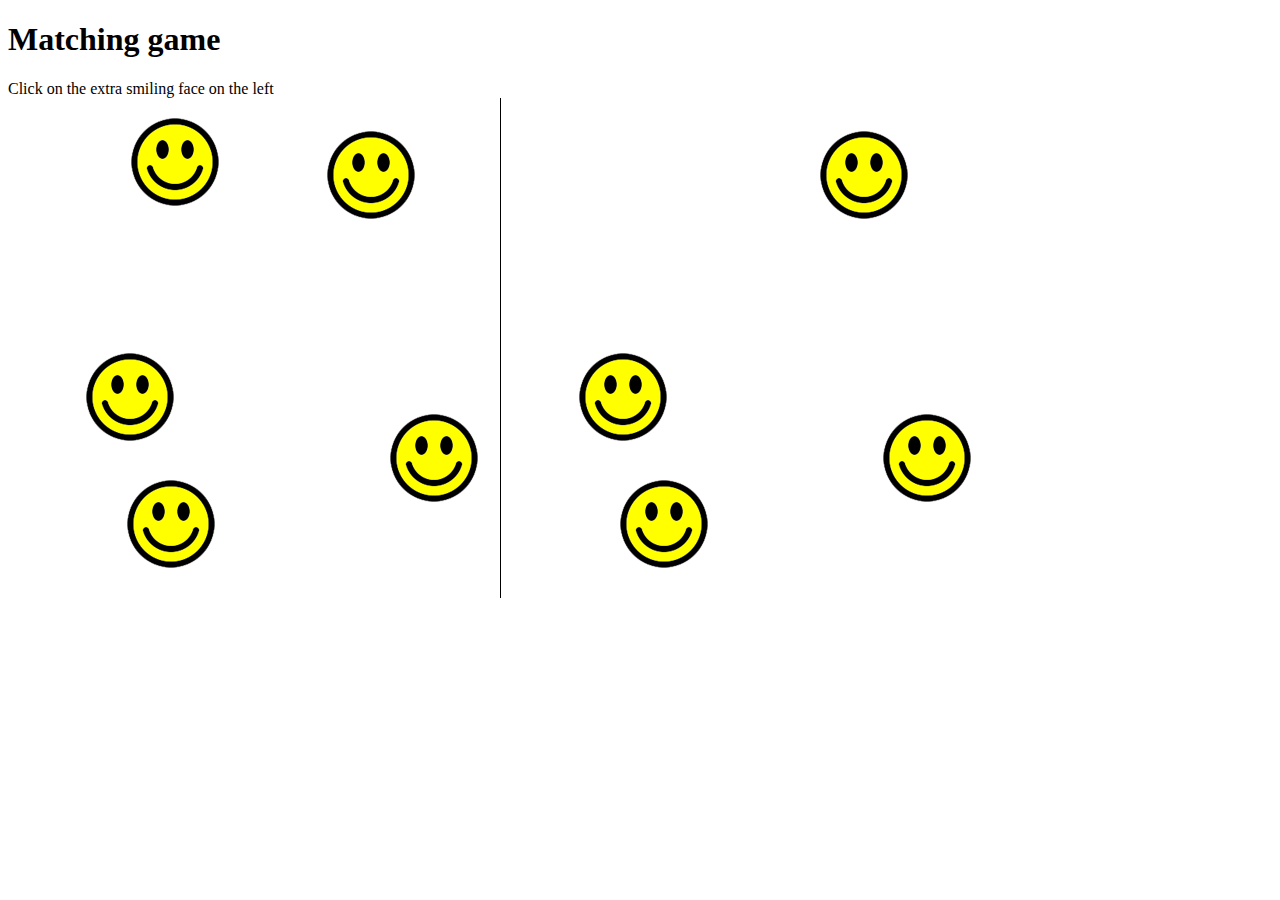
<file: index.html>
<!DOCTYPE html>
<html>
<head>
 <link href="style.css" rel="stylesheet">
</head>
<body onload="generateFaces()">
<script>
var numberOfFaces=5;

function generateFaces()
{

    var theLeftSide = document.getElementById("leftSide");
    var theRightSide = document.getElementById("rightSide");
    var theBody = document.getElementsByTagName("body")[0];
    for (i = 0; i < numberOfFaces; i++)
    {
        var dog=Math.floor(Math.random() * 400) + 1;
        var cat=Math.floor(Math.random() * 400) + 1;
        var x = document.createElement("img");
        x.src="smile.png";
        x.style.left= dog +"px";
        x.style.top=cat+"px";
        theLeftSide.appendChild(x);
    }

    var leftSideImages = theLeftSide.cloneNode(true);
    if (numberOfFaces==5){
        leftSideImages.removeChild(leftSideImages.childNodes[numberOfFaces]);
    }
    else{
        leftSideImages.removeChild(leftSideImages.childNodes[numberOfFaces-1]);
    }

    theRightSide.appendChild(leftSideImages);

    theLeftSide.lastChild.onclick= function nextLevel(event)
    {

            event.stopPropagation();

            var myNode = document.getElementById("rightSide");
            while (myNode.firstChild)
            {
                myNode.removeChild(myNode.firstChild);

            }

            var myNode = document.getElementById("leftSide");
            while (myNode.firstChild)
            {
                myNode.removeChild(myNode.firstChild);
            }
            numberOfFaces += 5;
            generateFaces();
    };

    theBody.onclick = function gameOver() {

        alert("WRONG!");





    };
}





</script>


    <h1>Matching game</h1>
    <p1>Click on the extra smiling face on the left</p1>

 <div id="rightSide"> </div>

      <div id="leftSide"> </div>

</body>
</html>
</file>
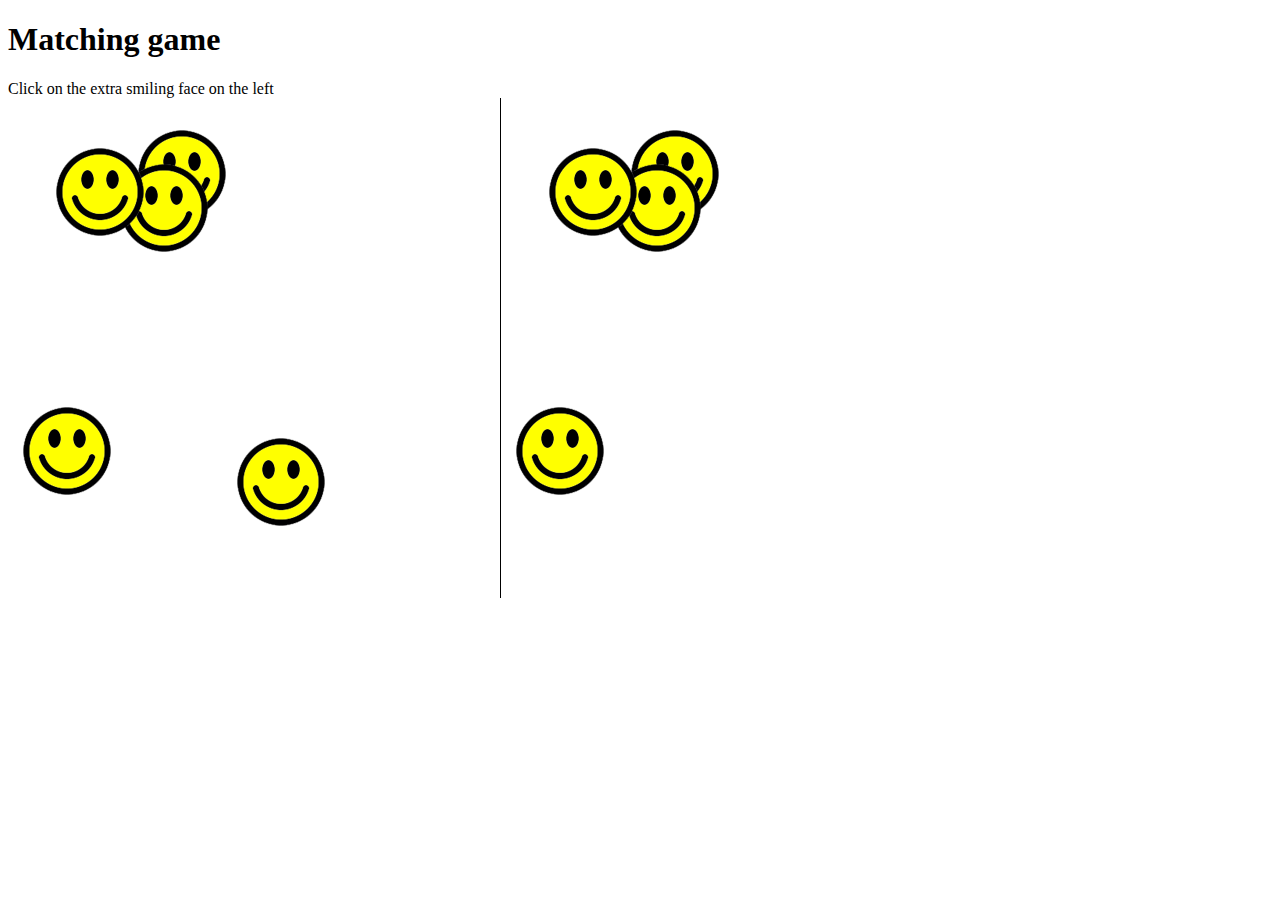
<file: game/index.html>
<!DOCTYPE html>
<html>
<style>

img {
    position: absolute;
    }

div {
        position: absolute;
        width: 500px;
        height: 500px;
    }
    #rightSide { left: 500px;
            border-left: 1px solid black }
</style>
<body onload="generateFaces()">
<script>
var numberOfFaces=5;

function generateFaces()
{

    var theLeftSide = document.getElementById("leftSide");
    var theRightSide = document.getElementById("rightSide");
    var theBody = document.getElementsByTagName("body")[0];
    for (i = 0; i < numberOfFaces; i++)
    {
        var dog=Math.floor(Math.random() * 400) + 1;
        var cat=Math.floor(Math.random() * 400) + 1;
        var x = document.createElement("img");
        x.src="smile.png";
        x.style.left= dog +"px";
        x.style.top=cat+"px";
        theLeftSide.appendChild(x);
    }

    var leftSideImages = theLeftSide.cloneNode(true);
    if (numberOfFaces==5){
        leftSideImages.removeChild(leftSideImages.childNodes[numberOfFaces]);
    }
    else{
        leftSideImages.removeChild(leftSideImages.childNodes[numberOfFaces-1]);
    }

    theRightSide.appendChild(leftSideImages);

    theLeftSide.lastChild.onclick= function nextLevel(event)
    {

            event.stopPropagation();

            var myNode = document.getElementById("rightSide");
            while (myNode.firstChild)
            {
                myNode.removeChild(myNode.firstChild);

            }

            var myNode = document.getElementById("leftSide");
            while (myNode.firstChild)
            {
                myNode.removeChild(myNode.firstChild);
            }
            numberOfFaces += 5;
            generateFaces();
    };

    theBody.onclick = function gameOver() {

        alert("WRONG!");





    };
}





</script>


    <h1>Matching game</h1>
    <p1>Click on the extra smiling face on the left</p1>

 <div id="rightSide"> </div>

      <div id="leftSide"> </div>

</body>
</html>
</file>
<file: style.css>
img {
    position: absolute;
    }

div {
        position: absolute;
        width: 500px;
        height: 500px;
    }
    #rightSide { left: 500px;
            border-left: 1px solid black }
</file>
